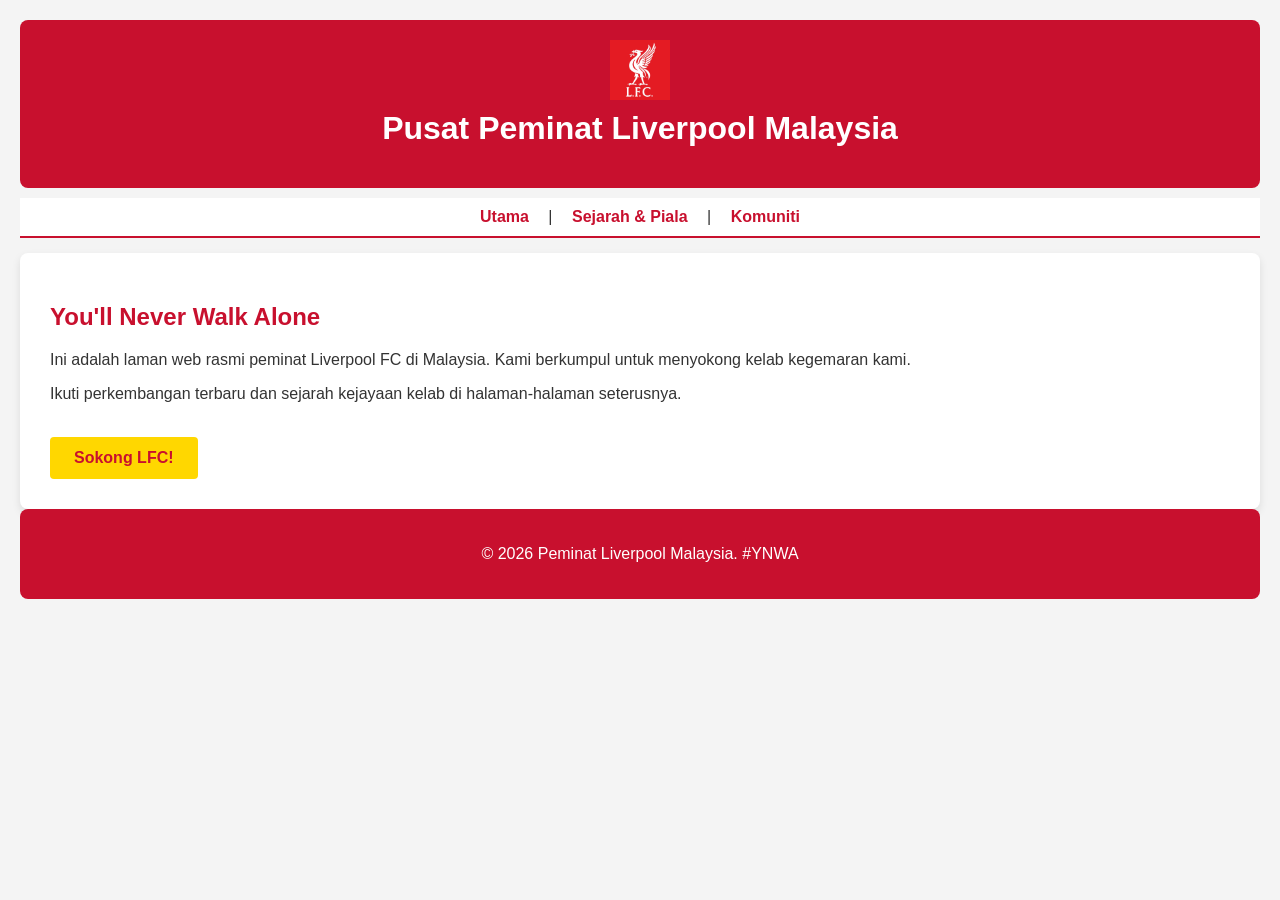
<file: index.html>
<!DOCTYPE html>
<html lang="ms">
<head>
    <meta charset="UTF-8">
    <meta name="viewport" content="width=device-width, initial-scale=1.0">
    <title>Kelab Bola Sepak Liverpool - Utama</title>
    <!-- Sambungkan fail HTML ni dengan fail style.css untuk hiasan -->
    <link rel="stylesheet" href="style.css">
</head>
<body>

    <!-- 1. Tajuk Halaman / Header dengan Logo JPG -->
    <header>
        <img src="logo.jpg" alt="Logo LFC" class="logo-kecik">
        <h1>Pusat Peminat Liverpool Malaysia</h1>
    </header>

    <!-- 2. Menu Navigasi (Pautan saling berhubung) -->
    <nav>
        <a href="index.html">Utama</a> | 
        <a href="about.html">Sejarah & Piala</a> | 
        <a href="contact.html">Komuniti</a>
    </nav>

    <!-- 3. Kandungan Utama (Halaman Utama) -->
    <main>
        <h2>You'll Never Walk Alone</h2>
        <p>Ini adalah laman web rasmi peminat Liverpool FC di Malaysia. Kami berkumpul untuk menyokong kelab kegemaran kami.</p>
        <p>Ikuti perkembangan terbaru dan sejarah kejayaan kelab di halaman-halaman seterusnya.</p>
        <br>
        <!-- Butang untuk fungsi JS -->
        <button id="btnKlik">Sokong LFC!</button> 
    </main>

    <!-- 4. Footer -->
    <footer>
        <p>&copy; 2026 Peminat Liverpool Malaysia. #YNWA</p>
    </footer>

    <!-- Sambungkan dengan fail script.js -->
    <script src="script.js"></script>
</body>
</html>
</file>
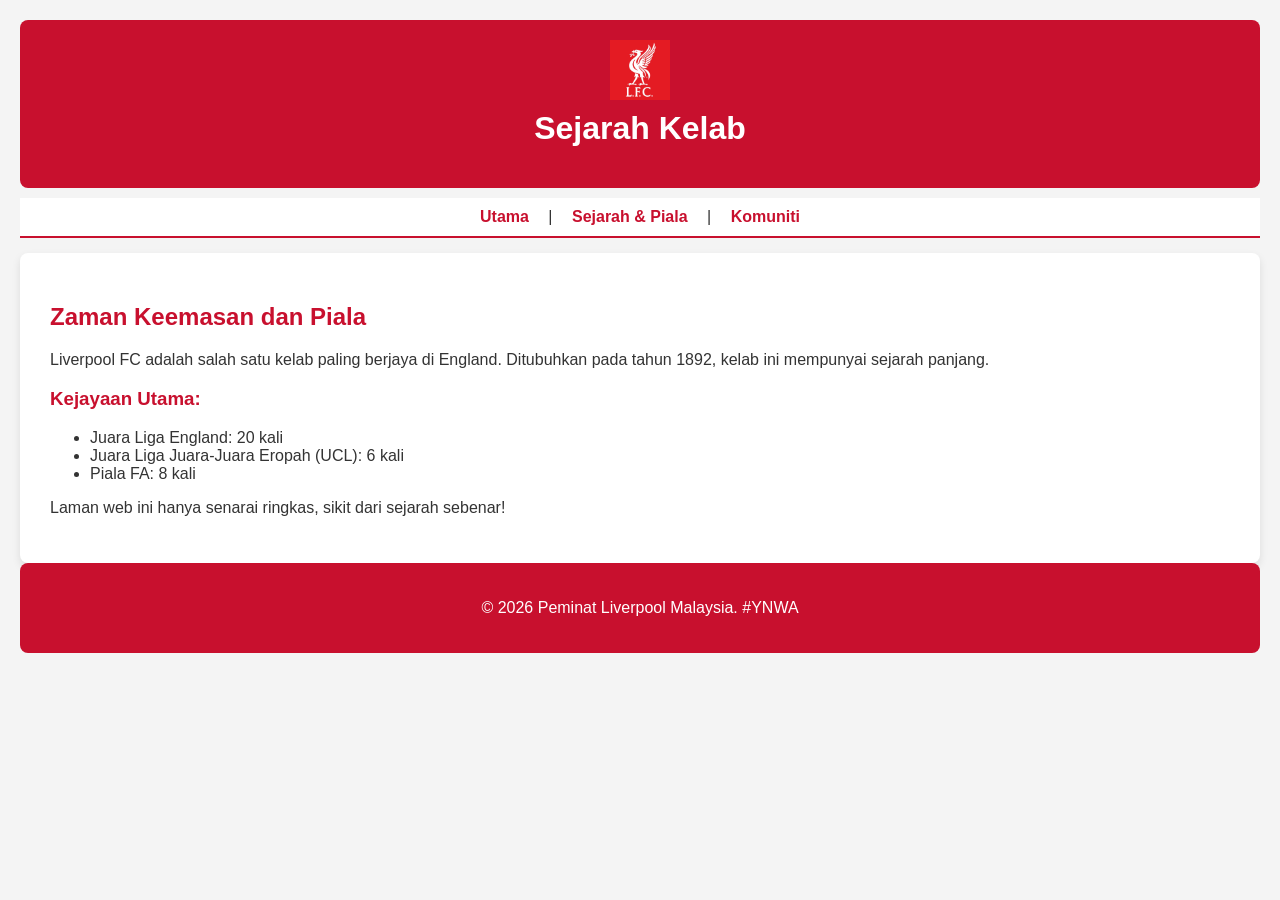
<file: about.html>
<!DOCTYPE html>
<html lang="ms">
<head>
    <meta charset="UTF-8">
    <meta name="viewport" content="width=device-width, initial-scale=1.0">
    <title>Liverpool FC - Sejarah & Piala</title>
    <link rel="stylesheet" href="style.css">
</head>
<body>

    <!-- 1. Tajuk Halaman / Header dengan Logo JPG -->
    <header>
        <img src="logo.jpg" alt="Logo LFC" class="logo-kecik">
        <h1>Sejarah Kelab</h1>
    </header>

    <!-- 2. Menu Navigasi (Pautan saling berhubung) -->
    <nav>
        <a href="index.html">Utama</a> | 
        <a href="about.html">Sejarah & Piala</a> | 
        <a href="contact.html">Komuniti</a>
    </nav>

    <!-- 3. Kandungan Utama (Halaman Kedua) -->
    <main>
        <h2>Zaman Keemasan dan Piala</h2>
        <p>Liverpool FC adalah salah satu kelab paling berjaya di England. Ditubuhkan pada tahun 1892, kelab ini mempunyai sejarah panjang.</p>
        
        <h3>Kejayaan Utama:</h3>
        <ul>
            <li>Juara Liga England: 20 kali</li>
            <li>Juara Liga Juara-Juara Eropah (UCL): 6 kali</li>
            <li>Piala FA: 8 kali</li>
        </ul>
        <p>Laman web ini hanya senarai ringkas, sikit dari sejarah sebenar!</p>
    </main>

    <!-- 4. Footer -->
    <footer>
        <p>&copy; 2026 Peminat Liverpool Malaysia. #YNWA</p>
    </footer>

    <script src="script.js"></script>
</body>
</html>
</file>
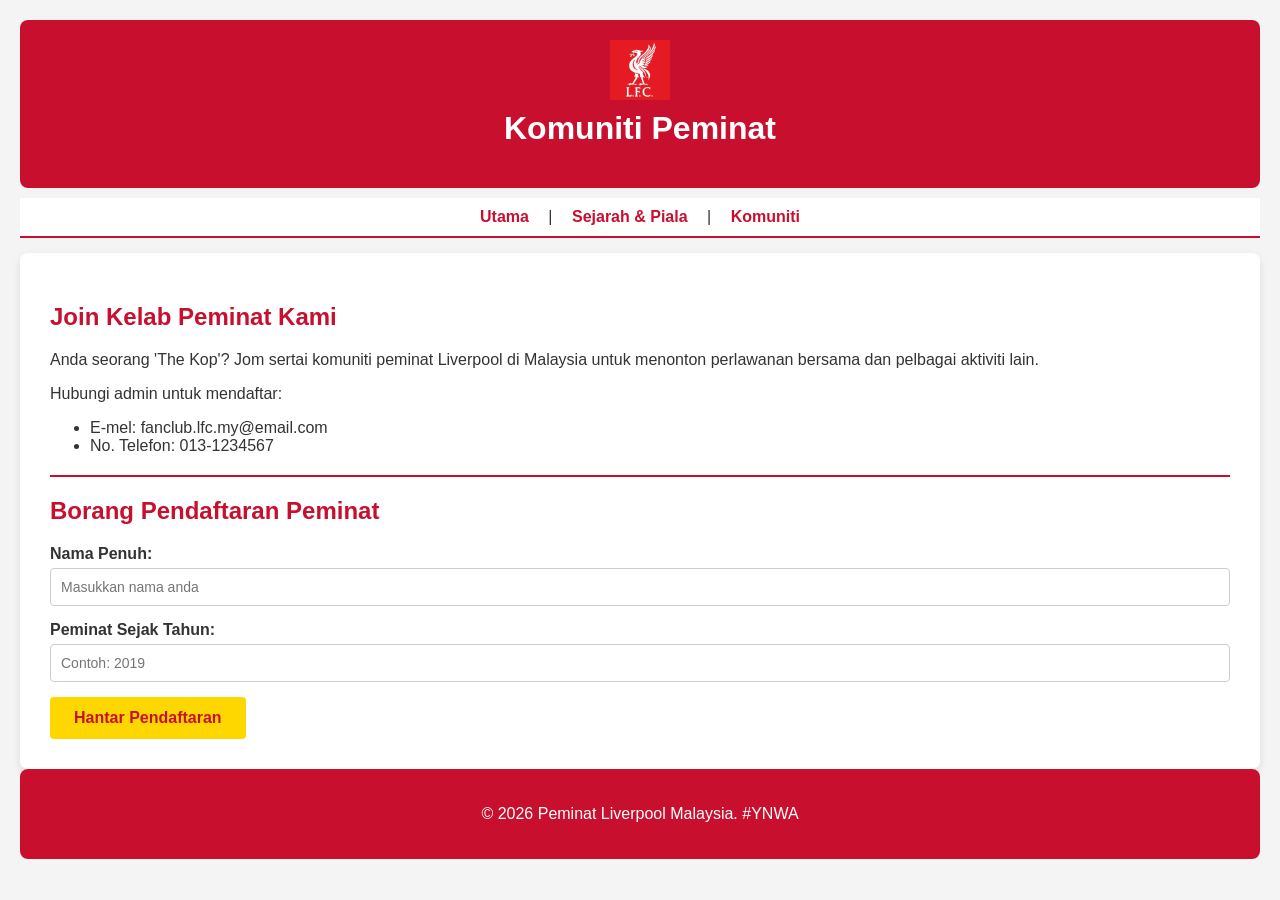
<file: contact.html>
<!DOCTYPE html>
<html lang="ms">
<head>
    <meta charset="UTF-8">
    <meta name="viewport" content="width=device-width, initial-scale=1.0">
    <title>Liverpool FC - Komuniti</title>
    <link rel="stylesheet" href="style.css">
</head>
<body>

    <header>
        <img src="logo.jpg" alt="Logo LFC" class="logo-kecik">
        <h1>Komuniti Peminat</h1>
    </header>

    <nav>
        <a href="index.html">Utama</a> | 
        <a href="about.html">Sejarah & Piala</a> | 
        <a href="contact.html">Komuniti</a>
    </nav>

    <main>
        <h2>Join Kelab Peminat Kami</h2>
        <p>Anda seorang 'The Kop'? Jom sertai komuniti peminat Liverpool di Malaysia untuk menonton perlawanan bersama dan pelbagai aktiviti lain.</p>
        
        <p>Hubungi admin untuk mendaftar:</p>
        <ul>
            <li>E-mel: fanclub.lfc.my@email.com</li>
            <li>No. Telefon: 013-1234567</li>
        </ul>

        <hr style="border: 1px solid #C8102E; margin: 20px 0;">

        <h2>Borang Pendaftaran Peminat</h2>
        <form id="borangPeminat">
            <div class="input-group">
                <label for="nama">Nama Penuh:</label>
                <input type="text" id="nama" required placeholder="Masukkan nama anda">
            </div>
            
            <div class="input-group">
                <label for="peminatSejak">Peminat Sejak Tahun:</label>
                <input type="number" id="peminatSejak" required placeholder="Contoh: 2019">
            </div>

            <button type="submit" id="btnHantarBorang">Hantar Pendaftaran</button>
        </form>
    </main>

    <footer>
        <p>&copy; 2026 Peminat Liverpool Malaysia. #YNWA</p>
    </footer>

    <script src="script.js"></script>
</body>
</html>
</file>
<file: style.css>
/* Warna latar belakang seluruh halaman */
body {
    font-family: Arial, sans-serif;
    margin: 20px;
    background-color: #f4f4f4; /* Kelabu cair supaya kandungan putih nampak jelas */
    color: #333;
}

/* Reka bentuk kotak tajuk atas dan footer bawah (Merah Liverpool) */
header, footer {
    background-color: #C8102E; /* Kod merah rasmi Liverpool FC */
    color: white;
    padding: 20px;
    text-align: center;
    border-radius: 8px;
}

/* --- Hiasan Logo --- */
.logo-kecik {
    width: 60px; /* Saiz logo comel-comel */
    height: auto; /* Kekalkan nisbah gambar */
    display: block; /* Supaya margin auto berfungsi di tengah */
    margin: 0 auto 10px auto; /* Letak logo kat tengah */
}

header h1 {
    margin-top: 0;
}

/* Reka bentuk menu navigasi (Putih) */
nav {
    background-color: #ffffff; /* Latar belakang menu putih */
    padding: 10px;
    text-align: center;
    margin-top: 10px;
    border-bottom: 2px solid #C8102E; /* Garis bawah merah */
}

/* Reka bentuk tulisan pautan dalam menu */
nav a {
    color: #C8102E; /* Warna tulisan pautan merah */
    text-decoration: none;
    margin: 0 15px;
    font-weight: bold;
}

/* Kesan apabila tetikus diletakkan di atas pautan menu */
nav a:hover {
    color: #ffd700; /* Warna kuning emas */
}

/* Reka bentuk kotak kandungan tengah */
main {
    background: white;
    padding: 30px;
    margin-top: 15px;
    box-shadow: 0px 4px 8px rgba(0,0,0,0.1);
    border-radius: 8px;
}

/* Reka bentuk tajuk-tajuk dalam kandungan */
h2, h3 {
    color: #C8102E;
}

/* Reka bentuk butang secara umum */
button {
    background-color: #ffd700; /* Kuning emas */
    color: #C8102E; /* Merah */
    border: none;
    padding: 12px 24px;
    cursor: pointer;
    font-size: 16px;
    font-weight: bold;
    border-radius: 4px;
}

button:hover {
    background-color: #e6c200; /* Warna kuning emas gelap sikit */
}

/* --- REKA BENTUK TAMBAHAN UNTUK BORANG --- */
.input-group {
    margin-bottom: 15px;
}

.input-group label {
    display: block;
    font-weight: bold;
    margin-bottom: 5px;
    color: #333;
}

.input-group input {
    width: 100%;
    padding: 10px;
    border: 1px solid #ccc;
    border-radius: 4px;
    font-size: 14px;
    box-sizing: border-box; /* Supaya input tak terkeluar kotak */
}

.input-group input:focus {
    border-color: #C8102E;
    outline: none;
}
</file>
